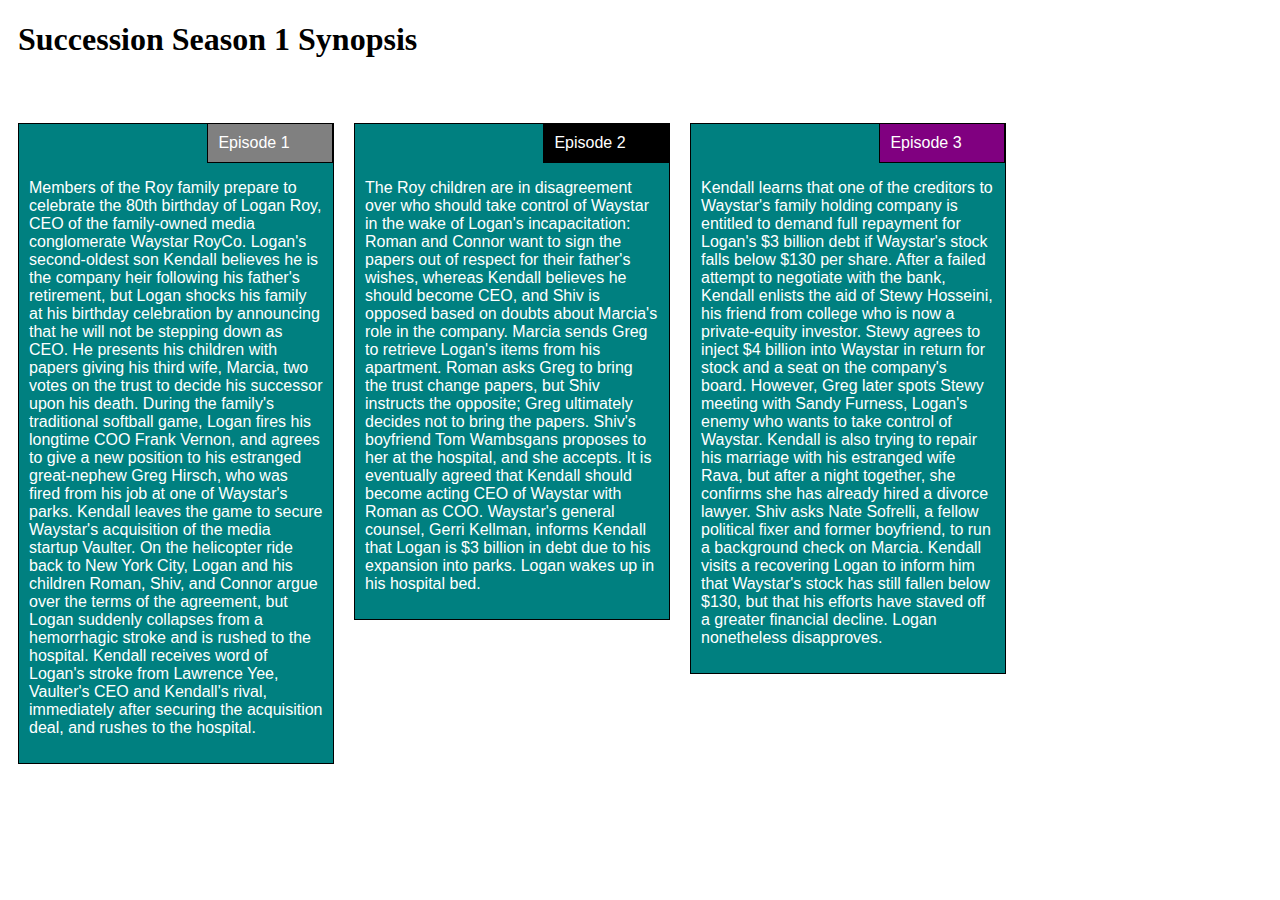
<file: module2-solution/index.html>
<!DOCTYPE html>
<html lang="en">
  <head>
    <meta charset="utf-8">
    <meta name="viewport" content="width=device-width, initial-scale=1">
    <link rel="stylesheet" href="css/site.css">
    <title>Module 2 Solution - Bailey Mullis</title>
  </head>
</html>

<body>  
  <h1>Succession Season 1 Synopsis</h1>
  <div id="container">
    <div id="box1" class="box-section col-md-3 col-sm-5 col-xs-9">
      <div id="box-head1" class="box-title">
          Episode 1
      </div>
      <p>Members of the Roy family prepare to celebrate the 80th birthday of Logan Roy, CEO of the family-owned media conglomerate Waystar RoyCo. 
      Logan's second-oldest son Kendall believes he is the company heir following his father's retirement, but Logan shocks his family at his 
      birthday celebration by announcing that he will not be stepping down as CEO. He presents his children with papers giving his third wife, 
      Marcia, two votes on the trust to decide his successor upon his death. During the family's traditional softball game, Logan fires his longtime 
      COO Frank Vernon, and agrees to give a new position to his estranged great-nephew Greg Hirsch, who was fired from his job at one of Waystar's 
      parks. Kendall leaves the game to secure Waystar's acquisition of the media startup Vaulter. On the helicopter ride back to New York City, 
      Logan and his children Roman, Shiv, and Connor argue over the terms of the agreement, but Logan suddenly collapses from a hemorrhagic stroke 
      and is rushed to the hospital. Kendall receives word of Logan's stroke from Lawrence Yee, Vaulter's CEO and Kendall's rival, immediately 
      after securing the acquisition deal, and rushes to the hospital. </p>
    </div>
    <div id="box2" class="box-section col-md-3 col-sm-5 col-xs-9">
      <div id="box-head2" class="box-title">
          Episode 2
      </div>
      <p>The Roy children are in disagreement over who should take control of Waystar in the wake of Logan's incapacitation: Roman and Connor 
      want to sign the papers out of respect for their father's wishes, whereas Kendall believes he should become CEO, and Shiv is opposed 
      based on doubts about Marcia's role in the company. Marcia sends Greg to retrieve Logan's items from his apartment. Roman asks Greg to 
      bring the trust change papers, but Shiv instructs the opposite; Greg ultimately decides not to bring the papers. Shiv's boyfriend Tom 
      Wambsgans proposes to her at the hospital, and she accepts. It is eventually agreed that Kendall should become acting CEO of Waystar with 
      Roman as COO. Waystar's general counsel, Gerri Kellman, informs Kendall that Logan is $3 billion in debt due to his expansion into parks. 
      Logan wakes up in his hospital bed. </p>
    </div>
    <div id="box3" class="box-section col-md-3 col-sm-10 col-xs-9">
      <div id="box-head3" class="box-title">
          Episode 3
      </div>
      <p>Kendall learns that one of the creditors to Waystar's family holding company is entitled to demand full repayment for Logan's $3 billion
      debt if Waystar's stock falls below $130 per share. After a failed attempt to negotiate with the bank, Kendall enlists the aid of Stewy 
      Hosseini, his friend from college who is now a private-equity investor. Stewy agrees to inject $4 billion into Waystar in return for stock 
      and a seat on the company's board. However, Greg later spots Stewy meeting with Sandy Furness, Logan's enemy who wants to take control of Waystar.
      Kendall is also trying to repair his marriage with his estranged wife Rava, but after a night together, she confirms she has already hired a 
      divorce lawyer. Shiv asks Nate Sofrelli, a fellow political fixer and former boyfriend, to run a background check on Marcia. Kendall visits a 
      recovering Logan to inform him that Waystar's stock has still fallen below $130, but that his efforts have staved off a greater financial decline. 
      Logan nonetheless disapproves. </p>
    </div>
  </div>
</body>
</file>
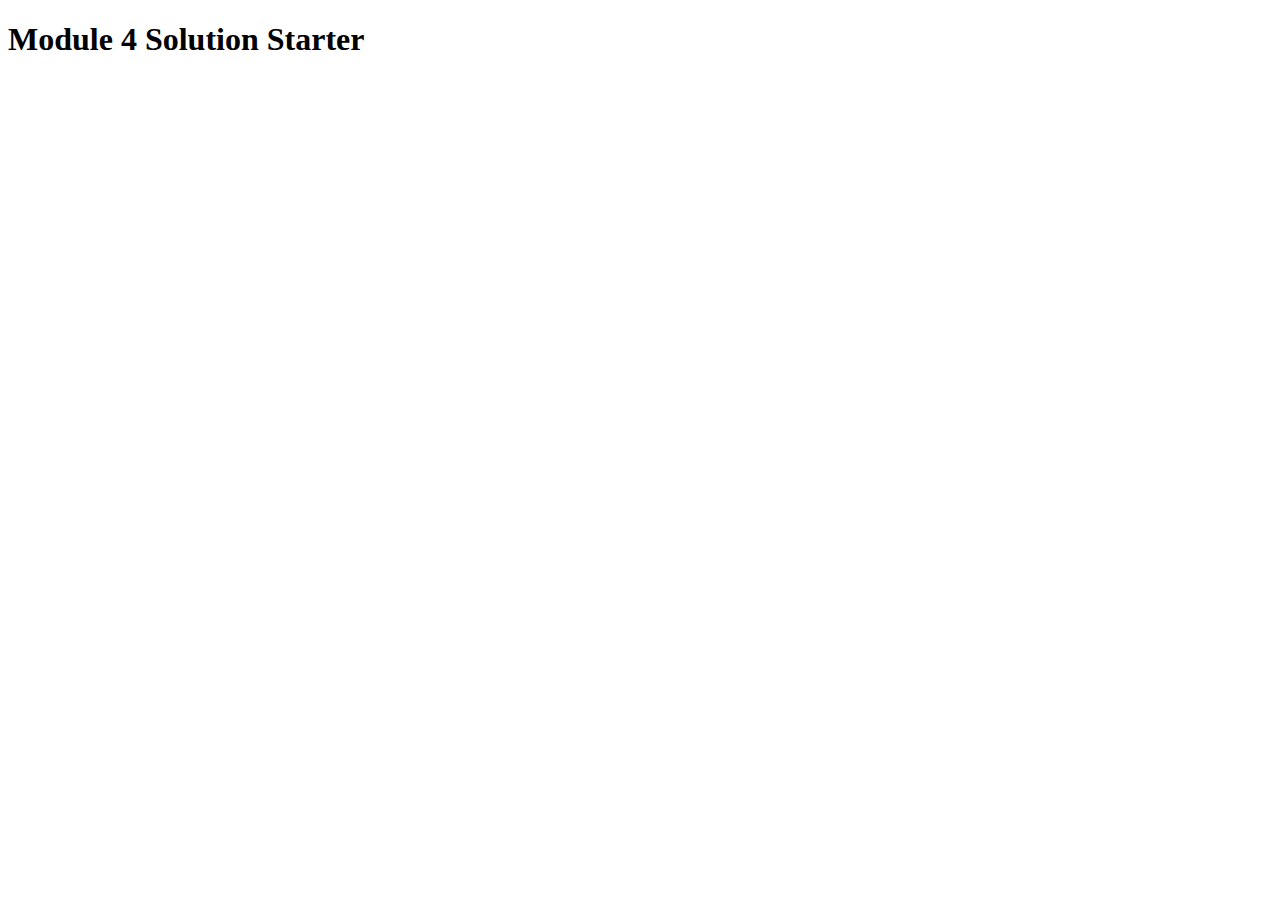
<file: module4-solution/index.html>
<!DOCTYPE html>
<html>
<head>
  <meta charset="utf-8">
  <title>Module 4 Solution Starter</title>
  <script>
    var names = []; // DO NOT REMOVE
  </script>
  <script src="js/SpeakHello.js"></script>
  <script src="js/SpeakGoodBye.js"></script>
  <script src="js/script.js"></script>
</head>
<body>
  <h1>Module 4 Solution Starter</h1>
</body>
</html>
</file>
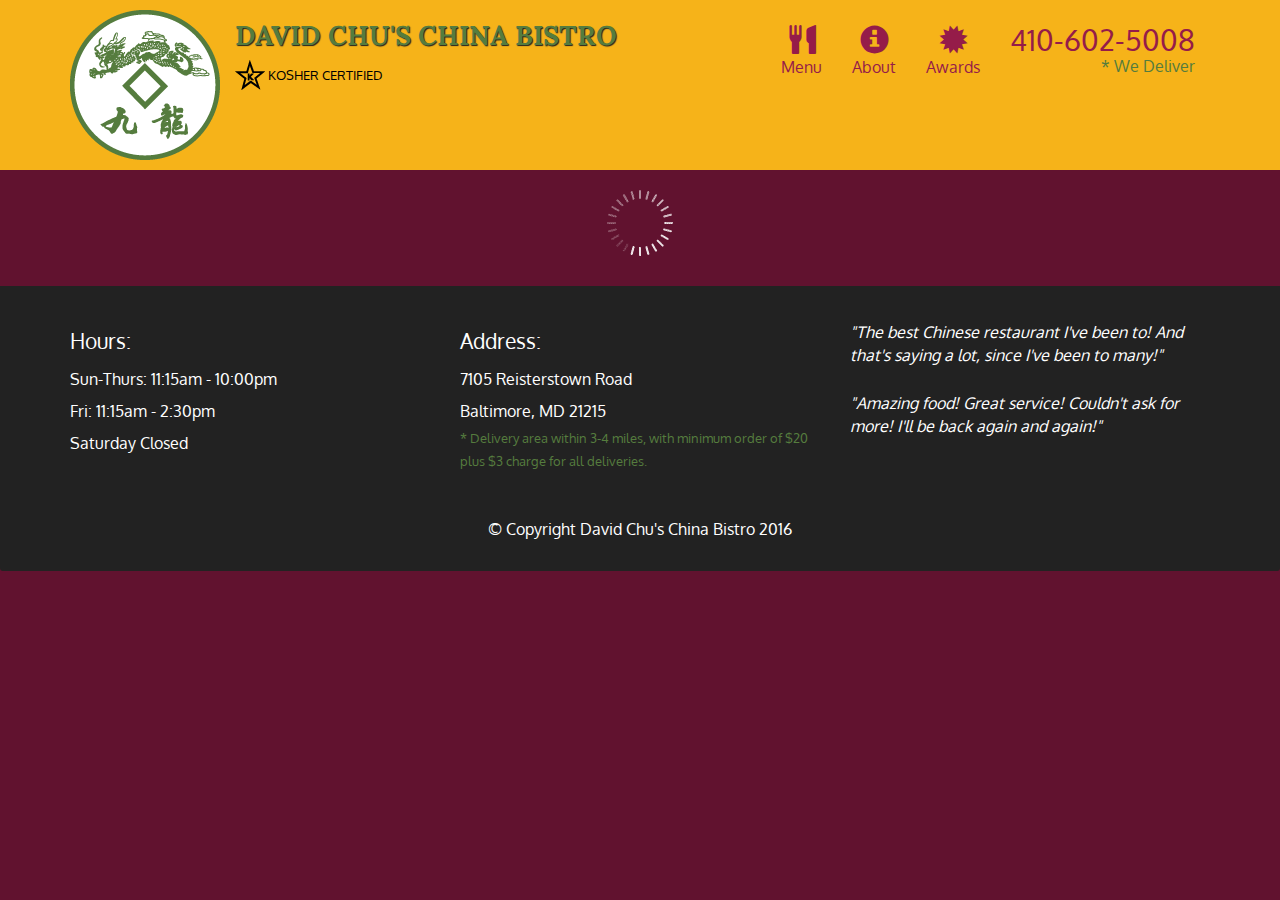
<file: module5-solution/index.html>
<!doctype html>
<html lang="en">
  <head>
    <meta charset="utf-8">
    <meta http-equiv="X-UA-Compatible" content="IE=edge">
    <meta name="viewport" content="width=device-width, initial-scale=1">
    <title>David Chu's China Bistro</title>
    <link rel="stylesheet" href="css/bootstrap.min.css">
    <link rel="stylesheet" href="css/styles.css">
    <link href='https://fonts.googleapis.com/css?family=Oxygen:400,300,700' rel='stylesheet' type='text/css'>
    <link href='https://fonts.googleapis.com/css?family=Lora' rel='stylesheet' type='text/css'>
  </head>
<body>
  <header>
    <nav id="header-nav" class="navbar navbar-default">
      <div class="container">
        <div class="navbar-header">
          <a href="index.html" class="pull-left visible-md visible-lg">
            <div id="logo-img" alt="Logo image"></div>
          </a>

          <div class="navbar-brand">
            <a href="index.html"><h1>David Chu's China Bistro</h1></a>
            <p>
              <img src="images/star-k-logo.png" alt="Kosher certification">
              <span>Kosher Certified</span>
            </p>
          </div>

          <button id="navbarToggle" type="button" class="navbar-toggle collapsed" data-toggle="collapse" data-target="#collapsable-nav" aria-expanded="false">
            <span class="sr-only">Toggle navigation</span>
            <span class="icon-bar"></span>
            <span class="icon-bar"></span>
            <span class="icon-bar"></span>
          </button>
        </div>
        
        <div id="collapsable-nav" class="collapse navbar-collapse">
           <ul id="nav-list" class="nav navbar-nav navbar-right">
            <li id="navHomeButton" class="visible-xs active">
              <a href="index.html">
                <span class="glyphicon glyphicon-home"></span> Home</a>
            </li>
            <li id="navMenuButton">
              <a href="#" onclick="$dc.loadMenuCategories();">
                <span class="glyphicon glyphicon-cutlery"></span><br class="hidden-xs"> Menu</a>
            </li>
            <li>
              <a href="#">
                <span class="glyphicon glyphicon-info-sign"></span><br class="hidden-xs"> About</a>
            </li>
            <li>
              <a href="#">
                <span class="glyphicon glyphicon-certificate"></span><br class="hidden-xs"> Awards</a>
            </li>
            <li id="phone" class="hidden-xs">
              <a href="tel:410-602-5008">
                <span>410-602-5008</span></a><div>* We Deliver</div>
            </li>
          </ul><!-- #nav-list -->
        </div><!-- .collapse .navbar-collapse -->
      </div><!-- .container -->
    </nav><!-- #header-nav -->
  </header>

  <div id="call-btn" class="visible-xs">
    <a class="btn" href="tel:410-602-5008">
    <span class="glyphicon glyphicon-earphone"></span>
    410-602-5008
    </a>
  </div>
  <div id="xs-deliver" class="text-center visible-xs">* We Deliver</div>

  <div id="main-content" class="container"></div>

  <footer class="panel-footer">
    <div class="container">
      <div class="row">
        <section id="hours" class="col-sm-4">
          <span>Hours:</span><br>
          Sun-Thurs: 11:15am - 10:00pm<br>
          Fri: 11:15am - 2:30pm<br>
          Saturday Closed
          <hr class="visible-xs">
        </section>
        <section id="address" class="col-sm-4">
          <span>Address:</span><br>
          7105 Reisterstown Road<br>
          Baltimore, MD 21215
          <p>* Delivery area within 3-4 miles, with minimum order of $20 plus $3 charge for all deliveries.</p>
          <hr class="visible-xs">
        </section>
        <section id="testimonials" class="col-sm-4">
          <p>"The best Chinese restaurant I've been to! And that's saying a lot, since I've been to many!"</p>
          <p>"Amazing food! Great service! Couldn't ask for more! I'll be back again and again!"</p>
        </section>
      </div>
      <div class="text-center">&copy; Copyright David Chu's China Bistro 2016</div>
    </div>
  </footer>

  <!-- jQuery (Bootstrap JS plugins depend on it) -->
  <script src="js/jquery-2.1.4.min.js"></script>
  <script src="js/bootstrap.min.js"></script>
  <script src="js/ajax-utils.js"></script>
  <script src="js/script.js"></script>
</body>
</html>
</file>
<file: module2-solution/css/site.css>
/********** Base styles **********/
* {
    box-sizing: border-box;
  }

  h1 {
    margin-bottom: 15px;
    margin-left: 10px;
    float: center;
  }
  div#container {
    position: relative;
    top: 40px;
  }

  p {
    margin-top: 45px;
  }

  .box-section {
    position: relative;
    background-color: teal;
    width: 33%;
    height: 100%;
    float: left;
    color: white;
    padding: 10px;
    margin: 10px;
    border: 1px solid black;
    overflow: auto;
    font-family: Arial, Helvetica, sans-serif;
  }

  .box-section .box-title {
    width: 40%;
    position: absolute;
    padding: 10px;
    border: 1px solid black;
    margin: 5px;
    top: -6px;
    right: -5px;
    font-family: Arial, Helvetica, sans-serif;
  }

  #box-head1 {
    background-color: gray;
  }

  #box-head2 {
    background-color: black;
  }

  #box-head3 {
    background-color: purple;
  }
  
  /********** Desktop device view **********/
  @media (min-width: 992px) {
    .col-md-1, .col-md-2, .col-md-3, .col-md-4, .col-md-5, .col-md-6, .col-md-7, .col-md-8, .col-md-9, .col-md-10, .col-md-11, .col-md-12 {
      float: left;
    }
    .col-md-1 {
      width: 8.33%;
    }
    .col-md-2 {
      width: 16.66%;
    }
    .col-md-3 {
      width: 25%;
    }
    .col-md-4 {
      width: 33.33%;
    }
    .col-md-5 {
      width: 41.66%;
    }
    .col-md-6 {
      width: 50%;
    }
    .col-md-7 {
      width: 58.33%;
    }
    .col-md-8 {
      width: 66.66%;
    }
    .col-md-9 {
      width: 74.99%;
    }
    .col-md-10 {
      width: 83.33%;
    }
    .col-md-11 {
      width: 91.66%;
    }
    .col-md-12 {
      width: 100%;
    }
  }
  
  /********** Tablet device view **********/
  @media (min-width: 768px) and (max-width: 991px) {
    .col-sm-1, .col-sm-2, .col-sm-3, .col-sm-4, .col-sm-5, .col-sm-6, .col-sm-7, .col-sm-8, .col-sm-9, .col-sm-10, .col-sm-11, .col-sm-12 {
        float: left;
      }
      .col-sm-1 {
        width: 8.33%;
      }
      .col-sm-2 {
        width: 16.66%;
      }
      .col-sm-3 {
        width: 25%;
      }
      .col-sm-4 {
        width: 33.33%;
      }
      .col-sm-5 {
        width: 41.66%;
      }
      .col-sm-6 {
        width: 50%;
      }
      .col-sm-7 {
        width: 58.33%;
      }
      .col-sm-8 {
        width: 66.66%;
      }
      .col-sm-9 {
        width: 74.99%;
      }
      .col-sm-10 {
        width: 86%;
      }
      .col-sm-11 {
        width: 91.66%;
      }
      .col-sm-12 {
        width: 100%;
      }
  }
  
    /********** Mobile device view **********/
    @media (max-width: 767px) {
        .col-xs-1, .col-xs-2, .col-xs-3, .col-xs-4, .col-xs-5, .col-xs-6, .col-xs-7, .col-xs-8, .col-xs-9, .col-xs-10, .col-xs-11, .col-xs-12 {
          float: left;
        }
        .col-xs-1 {
          width: 8.33%;
        }
        .col-xs-2 {
          width: 16.66%;
        }
        .col-xs-3 {
          width: 25%;
        }
        .col-xs-4 {
          width: 33.33%;
        }
        .col-xs-5 {
          width: 41.66%;
        }
        .col-xs-6 {
          width: 50%;
        }
        .col-xs-7 {
          width: 58.33%;
        }
        .col-xs-8 {
          width: 66.66%;
        }
        .col-xs-9 {
          width: 74.99%;
        }
        .col-xs-10 {
          width: 83.33%;
        }
        .col-xs-11 {
          width: 91.66%;
        }
        .col-xs-12 {
          width: 100%;
        }
      }
</file>
<file: module5-solution/css/styles.css>
body {
  font-size: 16px;
  color: #fff;
  background-color: #61122f;
  font-family: 'Oxygen', sans-serif;
}

/** HEADER **/
#header-nav {
  background-color: #f6b319;
  border-radius: 0;
  border: 0;
}

#logo-img {
  background: url('../images/restaurant-logo_large.png') no-repeat;
  width: 150px;
  height: 150px;
  margin: 10px 15px 10px 0;
}

.navbar-brand {
  padding-top: 25px;
}
.navbar-brand h1 { /* Restaurant name */
  font-family: 'Lora', serif;
  color: #557c3e;
  font-size: 1.5em;
  text-transform: uppercase;
  font-weight: bold;
  text-shadow: 1px 1px 1px #222;
  margin-top: 0;
  margin-bottom: 0;
  line-height: .75;
}
.navbar-brand a:hover, .navbar-brand a:focus {
  text-decoration: none;
}
.navbar-brand p { /* Kosher cert */
  color: #000;
  text-transform: uppercase;
  font-size: .7em;
  margin-top: 15px;
}
.navbar-brand p span { /* Star-K */
  vertical-align: middle;
}

#nav-list {
  margin-top: 10px;
}
#nav-list a {
  color: #951C49;
  text-align: center;
}
#nav-list a:hover {
  background: #E7E7E7;
}
#nav-list a span {
  font-size: 1.8em;
}

#phone {
  margin-top: 5px;
}
#phone a { /* Phone number */
  text-align: right;
  padding-bottom: 0;
}
#phone div { /* We Deliver */
  color: #557c3e;
  text-align: right;
  padding-right: 15px;
}

.navbar-header button.navbar-toggle, .navbar-header .icon-bar {
  border: 1px solid #61122f;
}
.navbar-header button.navbar-toggle {
  clear: both;
  margin-top: -30px;
}
/* END HEADER */

/* FOOTER */
.panel-footer {
  margin-top: 30px;
  padding-top: 35px;
  padding-bottom: 30px;
  background-color: #222;
  border-top: 0;
}
.panel-footer div.row {
  margin-bottom: 35px;
}
#hours, #address {
  line-height: 2;
}
#hours > span, #address > span {
  font-size: 1.3em;
}
#address p {
  color: #557c3e;
  font-size: .8em;
  line-height: 1.8;
}
#testimonials {
  font-style: italic;
}
#testimonials p:nth-child(2) {
  margin-top: 25px;
}
/* END FOOTER */



/* HOME PAGE */
.container .jumbotron {
  box-shadow: 0 0 50px #3F0C1F;
  border: 2px solid #3F0C1F;
}

#menu-tile, #specials-tile, #map-tile {
  height: 250px;
  width: 100%;
  margin-bottom: 15px;
  position: relative;
  border: 2px solid #3F0C1F;
  overflow: hidden;
}
#menu-tile:hover, #specials-tile:hover, #map-tile:hover {
  box-shadow: 0 1px 5px 1px #cccccc;
}
#menu-tile {
  background: url('../images/menu-tile.jpg') no-repeat;
  background-position: center;
}
#specials-tile {
  background: url('../images/specials-tile.jpg') no-repeat;
  background-position: center;
}
#menu-tile span, #specials-tile span, #map-tile span {
  position: absolute;
  bottom: 0;
  right: 0;
  width: 100%;
  text-align: center;
  font-size: 1.6em;
  text-transform: uppercase;
  background-color: #000;
  color: #fff;
  opacity: .8;
}
/* END HOME PAGE */

/* MENU CATEGORIES PAGE */
.category-tile { 
  position: relative;
  border: 2px solid #3F0C1F;
  overflow: hidden;
  width: 200px;
  height: 200px;
  margin: 0 auto 15px;
}
.category-tile span {
  position: absolute;
  bottom: 0;
  right: 0;
  width: 100%;
  text-align: center;
  font-size: 1.2em;
  text-transform: uppercase;
  background-color: #000;
  color: #fff;
  opacity: .8;
}
.category-tile:hover {
  box-shadow: 0 1px 5px 1px #cccccc;
}

#menu-categories-title + div {
  margin-bottom: 50px;
}
/* END MENU CATEGORIES PAGE */

/* SINGLE CATEGORY PAGE */
.menu-item-tile {
  margin-bottom: 25px;
}
.menu-item-tile hr {
  width: 80%;
}
.menu-item-tile .menu-item-price {
  font-size: 1.1em;
  text-align: right;
  margin-top: -15px;
  margin-right: -15px;
}
.menu-item-tile .menu-item-price span {
  font-size: .6em;
}
.menu-item-photo {
  position: relative;
  border: 2px solid #3F0C1F; 
  overflow: hidden;
  padding: 0;
  margin-right: -15px;
  margin-left: auto;
  margin-bottom: 20px;
  max-width: 250px;
}
.menu-item-photo div {
  position: absolute;
  bottom: 0;
  right: 0;
  width: 80px;
  background-color: #557c3e;
  text-align: center;
}
.menu-item-description {
  padding-right: 30px;
}
h3.menu-item-title {
  margin: 0 0 10px;
}
.menu-item-details {
  font-size: .9em;
  font-style: italic;
}
/* END SINGLE CATEGORY PAGE */


/********** Large devices only **********/
@media (min-width: 1200px) {
  .container .jumbotron {
    background: url('../images/jumbotron_1200.jpg') no-repeat;
    height: 675px;
  }
}

/********** Medium devices only **********/
@media (min-width: 992px) and (max-width: 1199px) {
  /* Header */
  #logo-img {
    background: url('../images/restaurant-logo_medium.png') no-repeat;
    width: 100px;
    height: 100px;
    margin: 5px 5px 5px 0;
  }
  /* End Header */

  /* Home Page */
  .container .jumbotron {
    background: url('../images/jumbotron_992.jpg') no-repeat;
    height: 558px;
  }
  /* End Home Page */
}

/********** Small devices only **********/
@media (min-width: 768px) and (max-width: 991px) {
  /* Home Page */
  .container .jumbotron {
    background: url('../images/jumbotron_768.jpg') no-repeat;
    height: 432px;
  }
  /* End Home Page */
}

/********** Extra small devices only **********/
@media (max-width: 767px) {
  /* Header */
  .navbar-brand {
    padding-top: 10px;
    height: 80px;
  }
  .navbar-brand h1 { /* Restaurant name */
    padding-top: 10px;
    font-size: 5vw; /* 1vw = 1% of viewport width */
  }
  .navbar-brand p { /* Kosher cert */
    font-size: .6em;
    margin-top: 12px;
  }
  .navbar-brand p img { /* Star-K */
    height: 20px;
  }

  #collapsable-nav a { /* Collapsed nav menu text */
    font-size: 1.2em;
  }
  #collapsable-nav a span { /* Collapsed nav menu glyph */
    font-size: 1em;
    margin-right: 5px;
  }

  #call-btn > a {
    font-size: 1.5em;
    display: block;
    margin: 0 20px;
    padding: 10px;
    border: 2px solid #fff;
    background-color: #f6b319;
    color: #951c49;
  }
  #xs-deliver {
    margin-top: 5px;
    font-size: .7em;
    letter-spacing: .1em;
    text-transform: uppercase;
  }
  /* End Header */

  /* Footer */
  .panel-footer section {
    margin-bottom: 30px;
    text-align: center;
  }
  .panel-footer section:nth-child(3) {
    margin-bottom: 0; /* margin already exists on the whole row */
  }
  .panel-footer section hr {
    width: 50%;
  }
  /* End Footer */

  /* Home Page */
  .container .jumbotron {
    margin-top: 30px;
    padding: 0;
  }
  #menu-tile, #specials-tile {
    width: 360px;
    margin: 0 auto 15px;
  }

  .menu-item-photo {
    margin-right: auto;
  }
  .menu-item-tile .menu-item-price {
    text-align: center;
  }
  .menu-item-description {
    text-align: center;;
  }
}


/********** Super extra small devices Only :-) (e.g., iPhone 4) **********/
@media (max-width: 479px) {
  /* Header */
  .navbar-brand h1 { /* Restaurant name */
    padding-top: 5px;
    font-size: 6vw;
  }
  /* End Header */
  
  /* Home page */
  #menu-tile, #specials-tile {
    width: 280px;
    margin: 0 auto 15px;
  }

  .col-xxs-12 {
    position: relative;
    min-height: 1px;
    padding-right: 15px;
    padding-left: 15px;
    float: left;
    width: 100%;
  }
}
</file>
